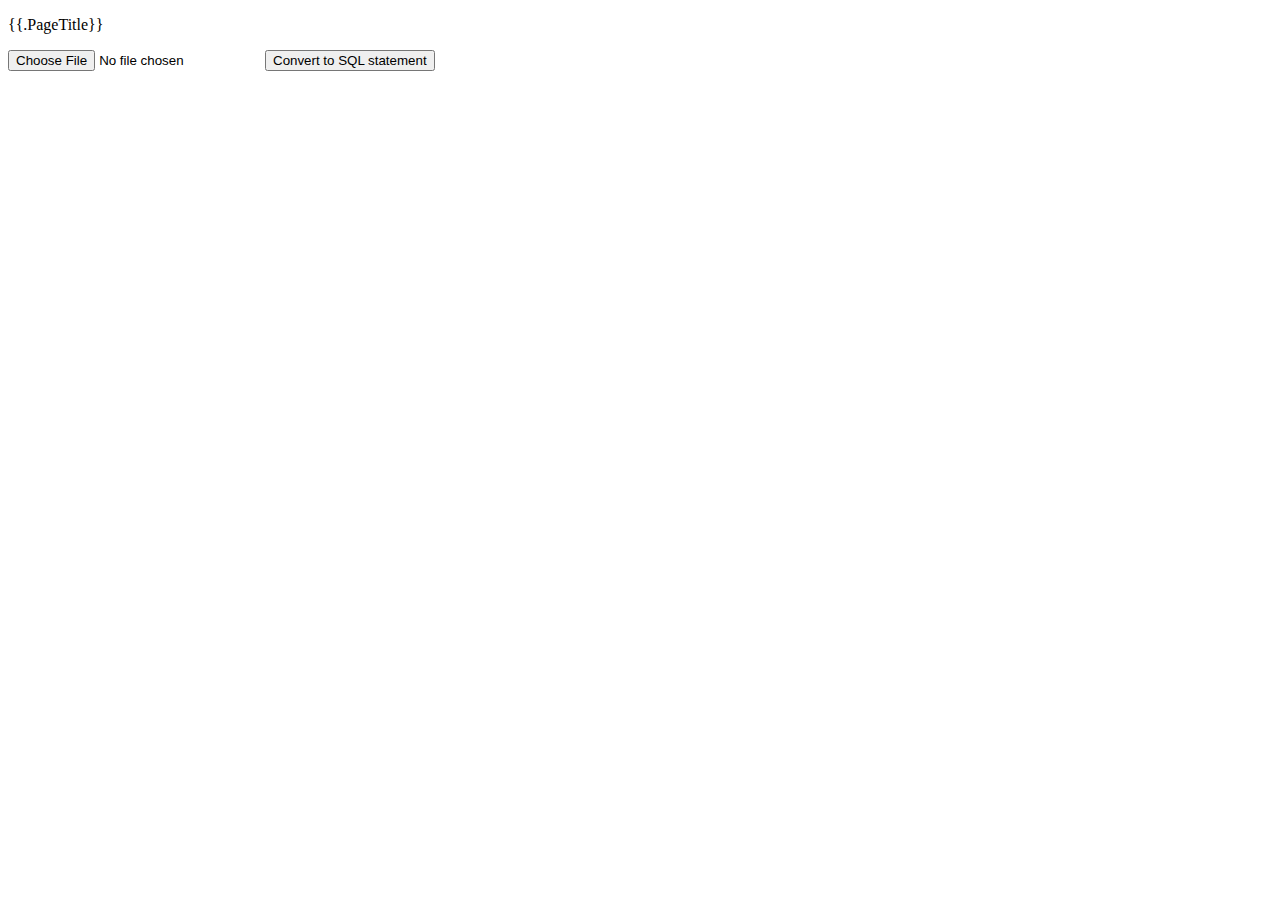
<file: templates/index.html>
<!DOCTYPE html>
<html lang="en">

<head>
    <meta charset="utf-8">
    <meta name="viewport" content="width=device-width, initial-scale=1, shrink-to-fit=no">
    <title>SQLcoin Server</title>
</head>

<body>
    <p>{{.PageTitle}}<p>
    <form enctype="multipart/form-data" action="/analyse" method="post">
        <input type="file" name="analysefile" />
        <input type="submit" value="Convert to SQL statement">
    </form>
</body>

</html>
</file>
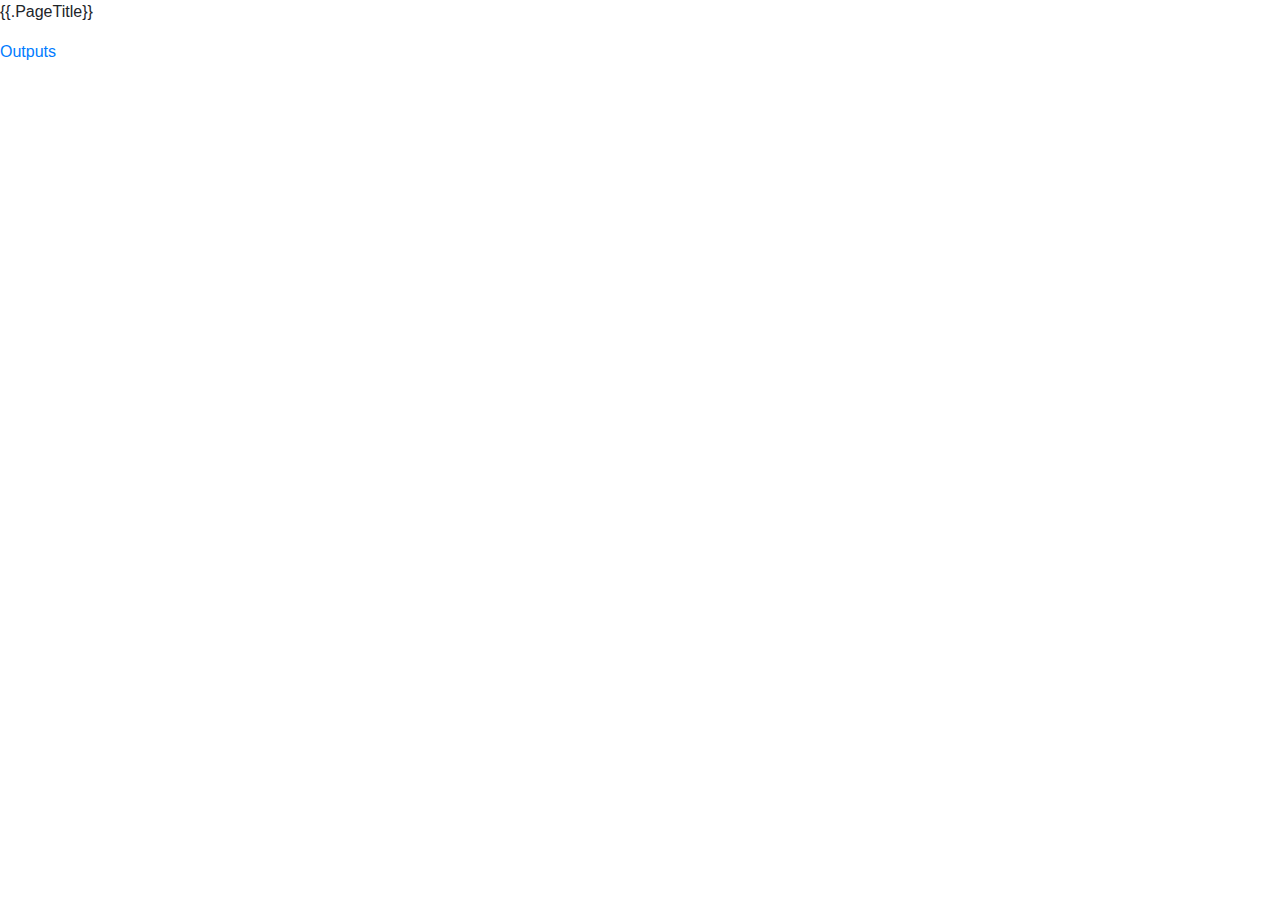
<file: templates/main.html>
<!DOCTYPE html>
<html lang="en">

<head>
    <meta charset="utf-8">
    <meta name="viewport" content="width=device-width, initial-scale=1, shrink-to-fit=no">
    <link rel="stylesheet" href="https://stackpath.bootstrapcdn.com/bootstrap/4.3.1/css/bootstrap.min.css"
        integrity="sha384-ggOyR0iXCbMQv3Xipma34MD+dH/1fQ784/j6cY/iJTQUOhcWr7x9JvoRxT2MZw1T" crossorigin="anonymous">
    <title>SQLcoin Server</title>
</head>

<body>
    <p>{{.PageTitle}}<p>
    <!-- <p>Successfully connected to Postgres!<p> -->
    <a href="/outputs">Outputs</a>
</body>

</html>
</file>
